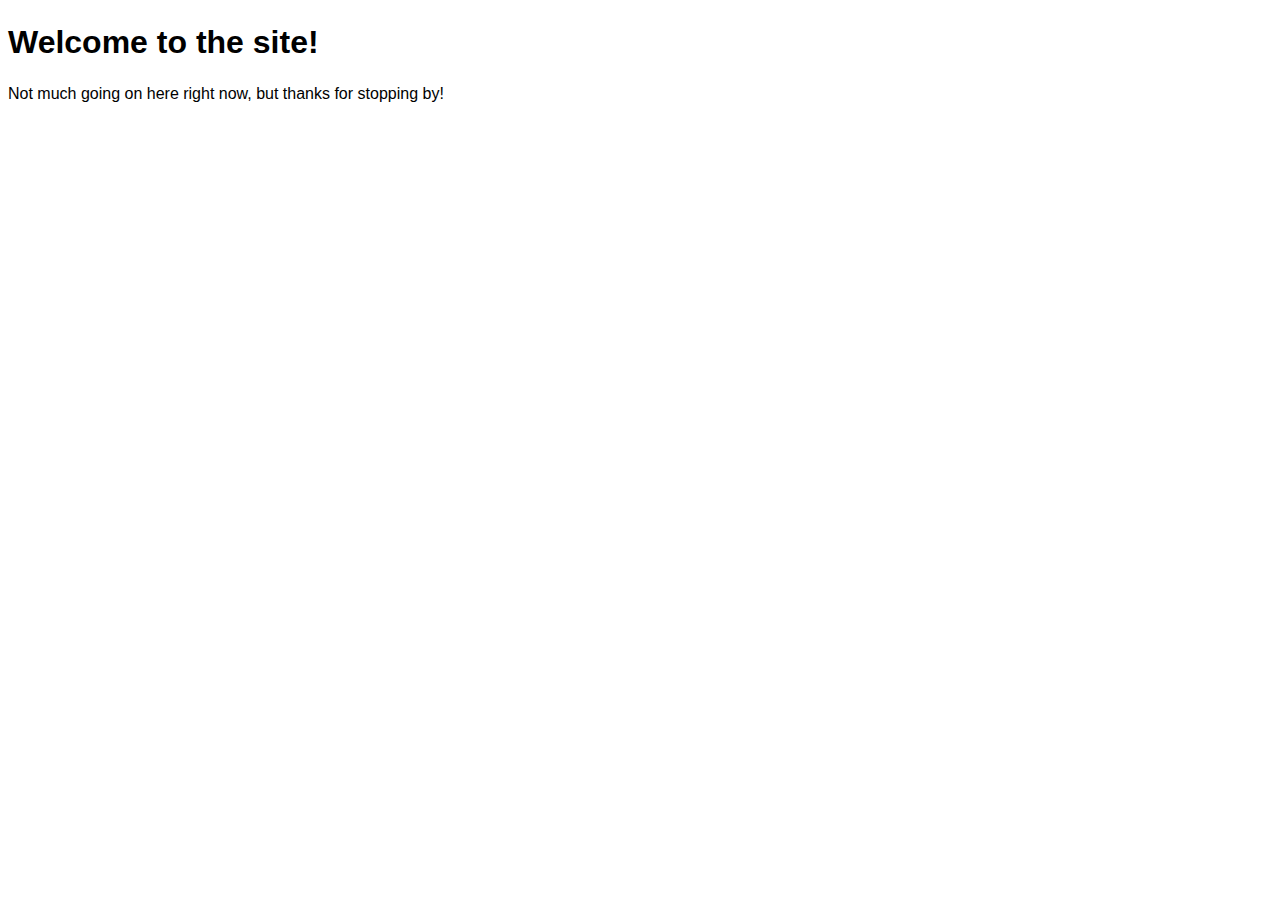
<file: index.html>
<!DOCTYPE html><html><head><meta charSet="utf-8"/><meta http-equiv="x-ua-compatible" content="ie=edge"/><meta name="viewport" content="width=device-width, initial-scale=1, shrink-to-fit=no"/><meta name="generator" content="Gatsby 4.7.2"/><style data-href="/styles.bbd2ed671ecdaadef6d3.css" data-identity="gatsby-global-css">body{font-family:-apple-system,Roboto,sans-serif,serif}h1{margin:.75em 0}</style><style data-styled="" data-styled-version="5.3.3"></style><style>.gatsby-image-wrapper{position:relative;overflow:hidden}.gatsby-image-wrapper picture.object-fit-polyfill{position:static!important}.gatsby-image-wrapper img{bottom:0;height:100%;left:0;margin:0;max-width:none;padding:0;position:absolute;right:0;top:0;width:100%;object-fit:cover}.gatsby-image-wrapper [data-main-image]{opacity:0;transform:translateZ(0);transition:opacity .25s linear;will-change:opacity}.gatsby-image-wrapper-constrained{display:inline-block;vertical-align:top}</style><noscript><style>.gatsby-image-wrapper noscript [data-main-image]{opacity:1!important}.gatsby-image-wrapper [data-placeholder-image]{opacity:0!important}</style></noscript><script type="module">const e="undefined"!=typeof HTMLImageElement&&"loading"in HTMLImageElement.prototype;e&&document.body.addEventListener("load",(function(e){if(void 0===e.target.dataset.mainImage)return;if(void 0===e.target.dataset.gatsbyImageSsr)return;const t=e.target;let a=null,n=t;for(;null===a&&n;)void 0!==n.parentNode.dataset.gatsbyImageWrapper&&(a=n.parentNode),n=n.parentNode;const o=a.querySelector("[data-placeholder-image]"),r=new Image;r.src=t.currentSrc,r.decode().catch((()=>{})).then((()=>{t.style.opacity=1,o&&(o.style.opacity=0,o.style.transition="opacity 500ms linear")}))}),!0);</script><title data-react-helmet="true">Eric O&#x27;Hanlon - Home</title><link rel="sitemap" type="application/xml" href="/sitemap/sitemap-index.xml"/><link as="script" rel="preload" href="/webpack-runtime-8243e8c0e347c67b45e4.js"/><link as="script" rel="preload" href="/framework-fb926cb5c9940f9dc7b2.js"/><link as="script" rel="preload" href="/app-e744cb2b248425057571.js"/><link as="script" rel="preload" href="/commons-724dde251933f2c032da.js"/><link as="script" rel="preload" href="/component---src-pages-index-js-65bbc2131f0e5cf89a3b.js"/><link as="fetch" rel="preload" href="/page-data/index/page-data.json" crossorigin="anonymous"/><link as="fetch" rel="preload" href="/page-data/app-data.json" crossorigin="anonymous"/></head><body><div id="___gatsby"><div style="outline:none" tabindex="-1" id="gatsby-focus-wrapper"><div><main><h1>Welcome to the site!</h1><p>Not much going on here right now, but thanks for stopping by!</p></main></div></div><div id="gatsby-announcer" style="position:absolute;top:0;width:1px;height:1px;padding:0;overflow:hidden;clip:rect(0, 0, 0, 0);white-space:nowrap;border:0" aria-live="assertive" aria-atomic="true"></div></div><script id="gatsby-script-loader">/*<![CDATA[*/window.pagePath="/";window.___webpackCompilationHash="53210d509e7284fae1c1";/*]]>*/</script><script id="gatsby-chunk-mapping">/*<![CDATA[*/window.___chunkMapping={"polyfill":["/polyfill-a46d0e8e852753d80eda.js"],"app":["/app-e744cb2b248425057571.js"],"component---src-pages-404-js":["/component---src-pages-404-js-3251ac0fe9e91bec1761.js"],"component---src-pages-index-js":["/component---src-pages-index-js-65bbc2131f0e5cf89a3b.js"]};/*]]>*/</script><script src="/polyfill-a46d0e8e852753d80eda.js" nomodule=""></script><script src="/component---src-pages-index-js-65bbc2131f0e5cf89a3b.js" async=""></script><script src="/commons-724dde251933f2c032da.js" async=""></script><script src="/app-e744cb2b248425057571.js" async=""></script><script src="/framework-fb926cb5c9940f9dc7b2.js" async=""></script><script src="/webpack-runtime-8243e8c0e347c67b45e4.js" async=""></script></body></html>
</file>
